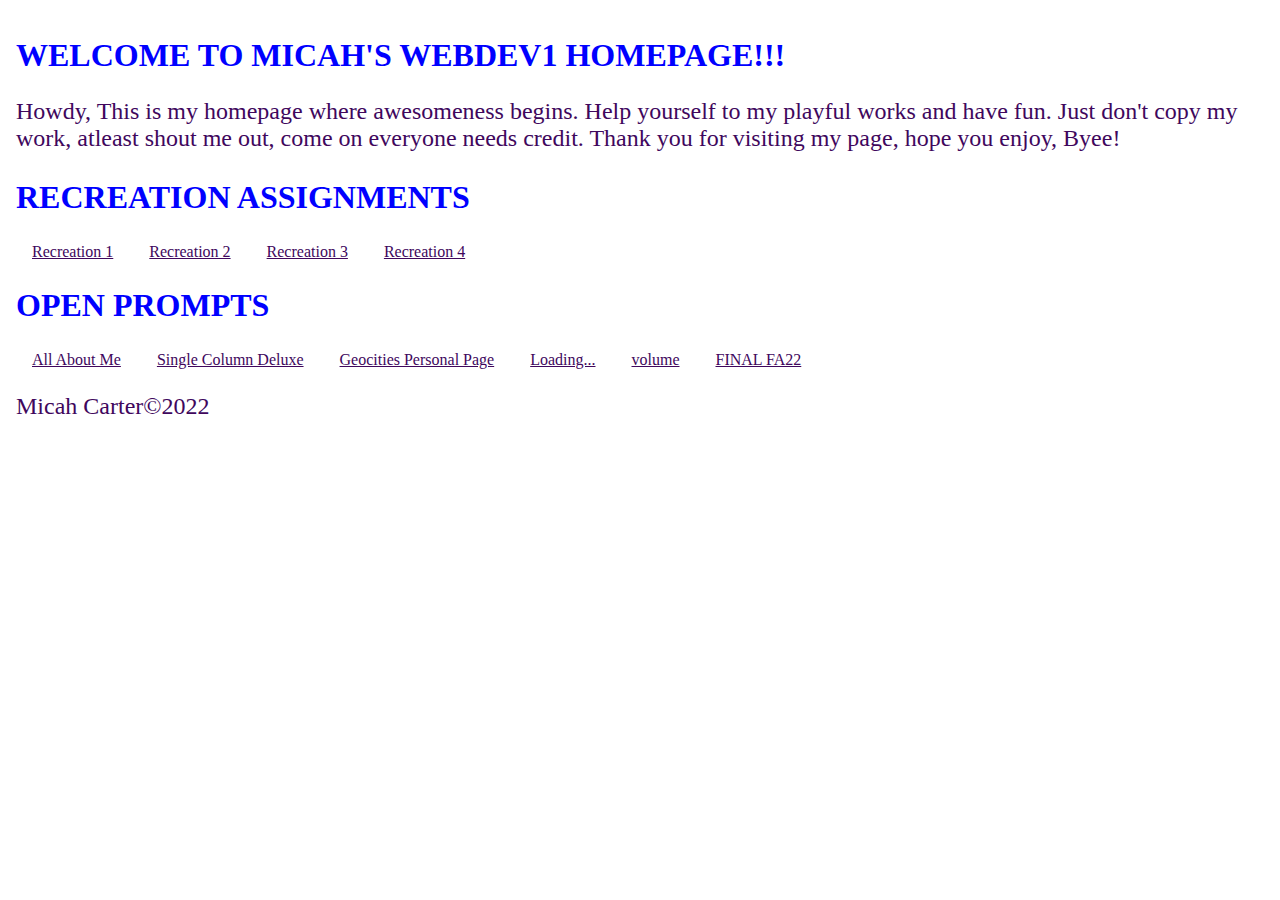
<file: index.html>
<!DOCTYPE html>
<html lang="en">
<head>
    <meta charset="UTF-8">
    <meta http-equiv="X-UA-Compatible" content="IE=edge">
    <meta name="viewport" content="width=device-width, initial-scale=1.0">
    <title>MICAH'S WEB DEV 1 HOMEPAGE</title>
    <link rel="stylesheet" href="style.css">
</head>

<body>
    <h1>WELCOME TO MICAH'S WEBDEV1 HOMEPAGE!!!</h1>
    <p>Howdy, This is my homepage where awesomeness begins. Help yourself to my playful works and have fun. Just don't copy my work, atleast shout me out, come on everyone needs credit. Thank you for visiting my page, hope you enjoy, Byee! </p>
</body>
<main>
    <section>
        <h2> RECREATION ASSIGNMENTS </h2>
        <nav>
            <a href="/projects/recreation-1/">Recreation 1</a> 
            <a href="/projects/recreation-2/">Recreation 2</a>
            <a href="/projects/recreation-3/">Recreation 3</a>
            <a href="/projects/recreation-4/">Recreation 4</a>
            
        </nav>
    </section>
</main>
<main>
    <section>
       <h2> OPEN PROMPTS </h2>
       <nav>
        <a href="/projects/all-about-me/">All About Me</a>
        <a href="/projects/single-column-deluxe/">Single Column Deluxe</a>
        <a href="/projects/geocities-personal-page/">Geocities Personal Page</a>
        <a href="/projects/loading.../">Loading...</a>
        <a href="/projects/volume/">volume</a>
        <a href="/projects/final-project/">FINAL FA22</a>
       </nav>
       <footer>
        <p> Micah Carter&copy;2022 </p>
      </footer>
    </section>
</main>
</html>
</file>
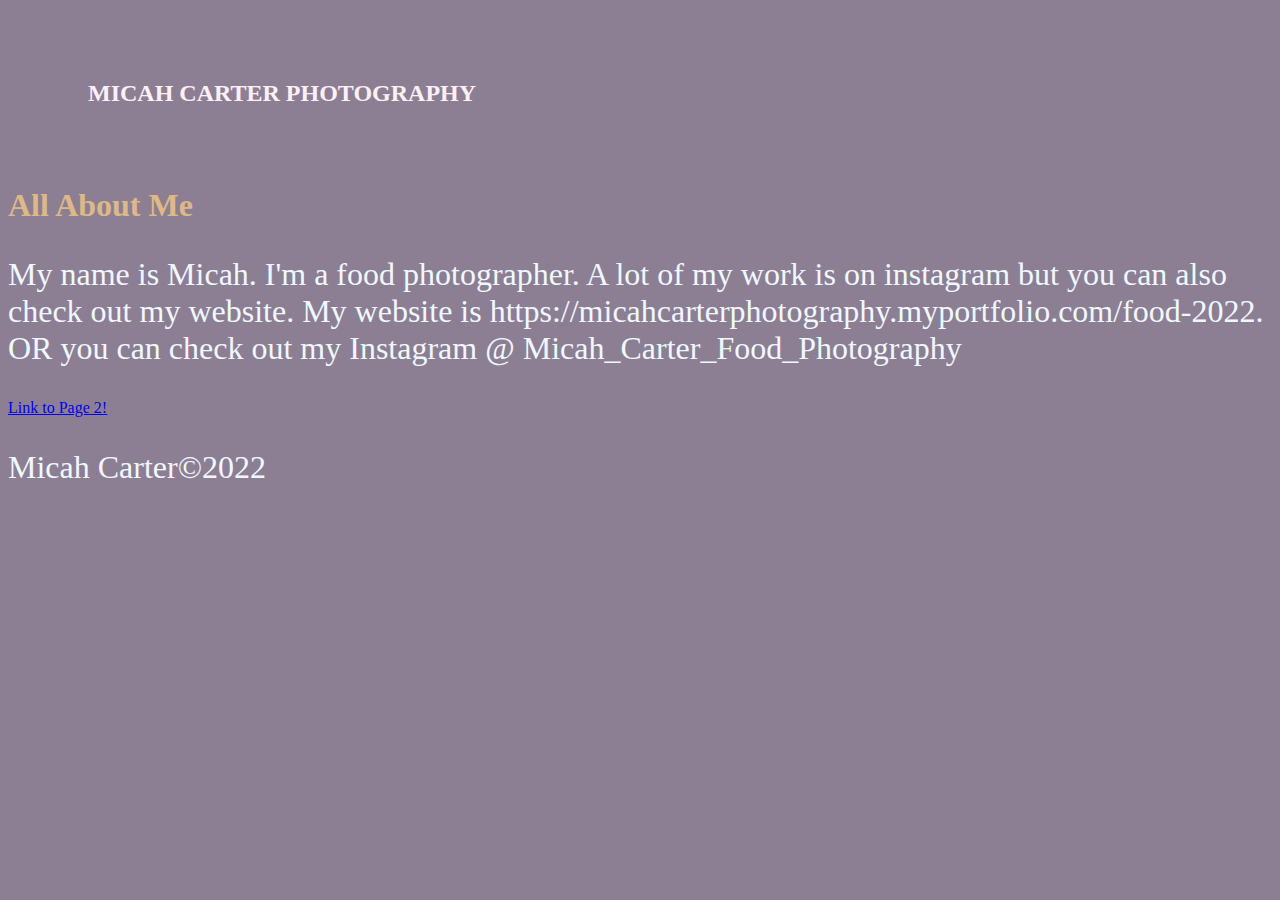
<file: projects/final-project/index.html>
<!DOCTYPE html>
<html lang="en">
<head>
    <meta charset="UTF-8">
    <meta http-equiv="X-UA-Compatible" content="IE=edge">
    <meta name="viewport" content="width=device-width, initial-scale=1.0">
    <title>FINAL</title>
    <link rel="stylesheet" href="style.css">
    
</head>
<body>
    <h1> MICAH CARTER PHOTOGRAPHY </h1>
    <h2> All About Me </h2>
    <p> My name is Micah. I'm a food photographer. A lot of my work is on instagram but you can also check out my website. My website is https://micahcarterphotography.myportfolio.com/food-2022.
        OR you can check out my Instagram @ Micah_Carter_Food_Photography </p>

    <a href= "page2.html"> Link to Page 2! </a>

    <footer>
        <p> Micah Carter&copy;2022 </p>
      </footer>
</body>
</html>
</file>
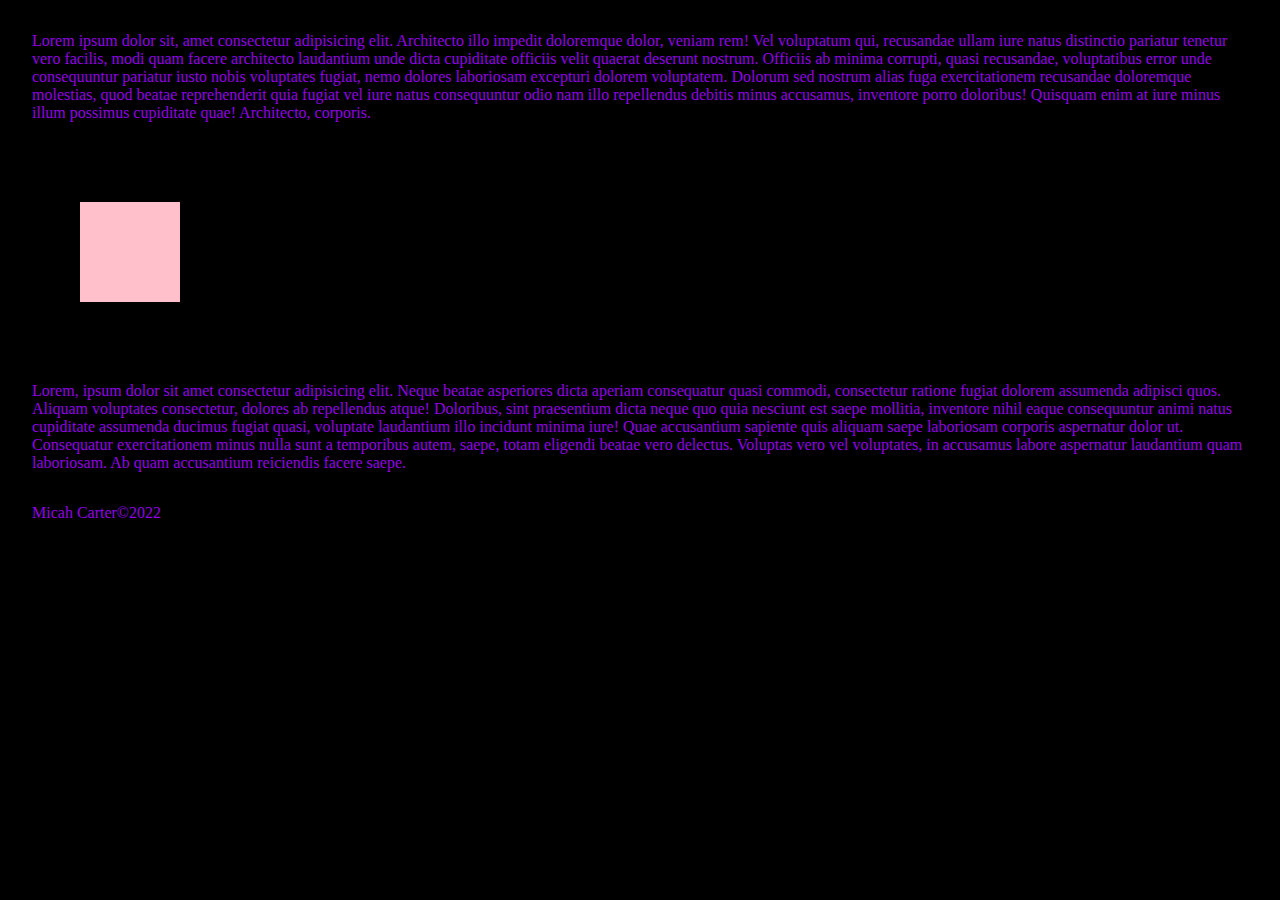
<file: projects/loading.../index.html>
<!DOCTYPE html>
<html lang="en">
<head>
    <meta charset="UTF-8">
    <meta http-equiv="X-UA-Compatible" content="IE=edge">
    <meta name="viewport" content="width=device-width, initial-scale=1.0">
    <link rel="stylesheet" href="style.css">
    <title> Loading... </title>
</head>
<body>
    <p>Lorem ipsum dolor sit, amet consectetur adipisicing elit. Architecto illo impedit doloremque dolor, veniam rem! Vel voluptatum qui, recusandae ullam iure natus distinctio pariatur tenetur vero facilis, modi quam facere architecto laudantium unde dicta cupiditate officiis velit quaerat deserunt nostrum. Officiis ab minima corrupti, quasi recusandae, voluptatibus error unde consequuntur pariatur iusto nobis voluptates fugiat, nemo dolores laboriosam excepturi dolorem voluptatem. Dolorum sed nostrum alias fuga exercitationem recusandae doloremque molestias, quod beatae reprehenderit quia fugiat vel iure natus consequuntur odio nam illo repellendus debitis minus accusamus, inventore porro doloribus! Quisquam enim at iure minus illum possimus cupiditate quae! Architecto, corporis.</p>
<div class="box"></div>
<p>Lorem, ipsum dolor sit amet consectetur adipisicing elit. Neque beatae asperiores dicta aperiam consequatur quasi commodi, consectetur ratione fugiat dolorem assumenda adipisci quos. Aliquam voluptates consectetur, dolores ab repellendus atque! Doloribus, sint praesentium dicta neque quo quia nesciunt est saepe mollitia, inventore nihil eaque consequuntur animi natus cupiditate assumenda ducimus fugiat quasi, voluptate laudantium illo incidunt minima iure! Quae accusantium sapiente quis aliquam saepe laboriosam corporis aspernatur dolor ut. Consequatur exercitationem minus nulla sunt a temporibus autem, saepe, totam eligendi beatae vero delectus. Voluptas vero vel voluptates, in accusamus labore aspernatur laudantium quam laboriosam. Ab quam accusantium reiciendis facere saepe.</p>

<footer>
    <p> Micah Carter&copy;2022 </p>
  </footer>
</body>
</html>
</file>
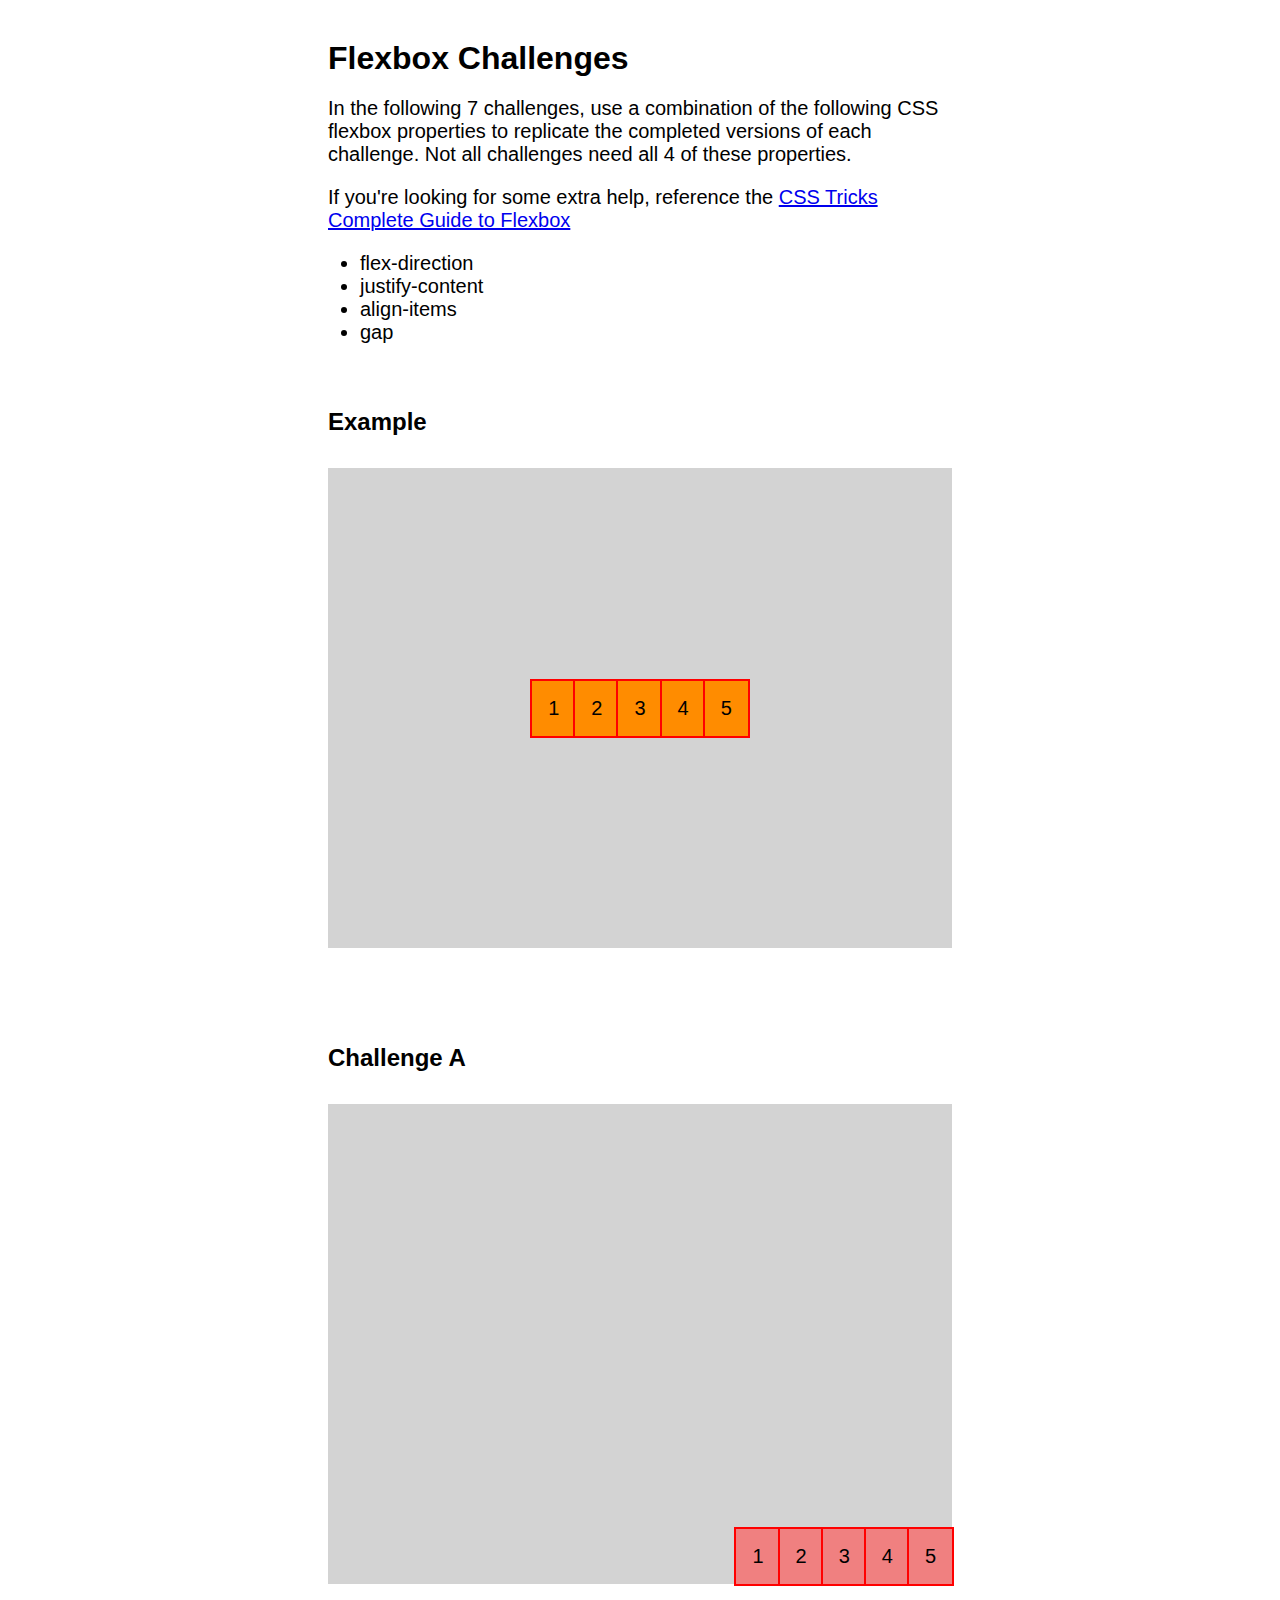
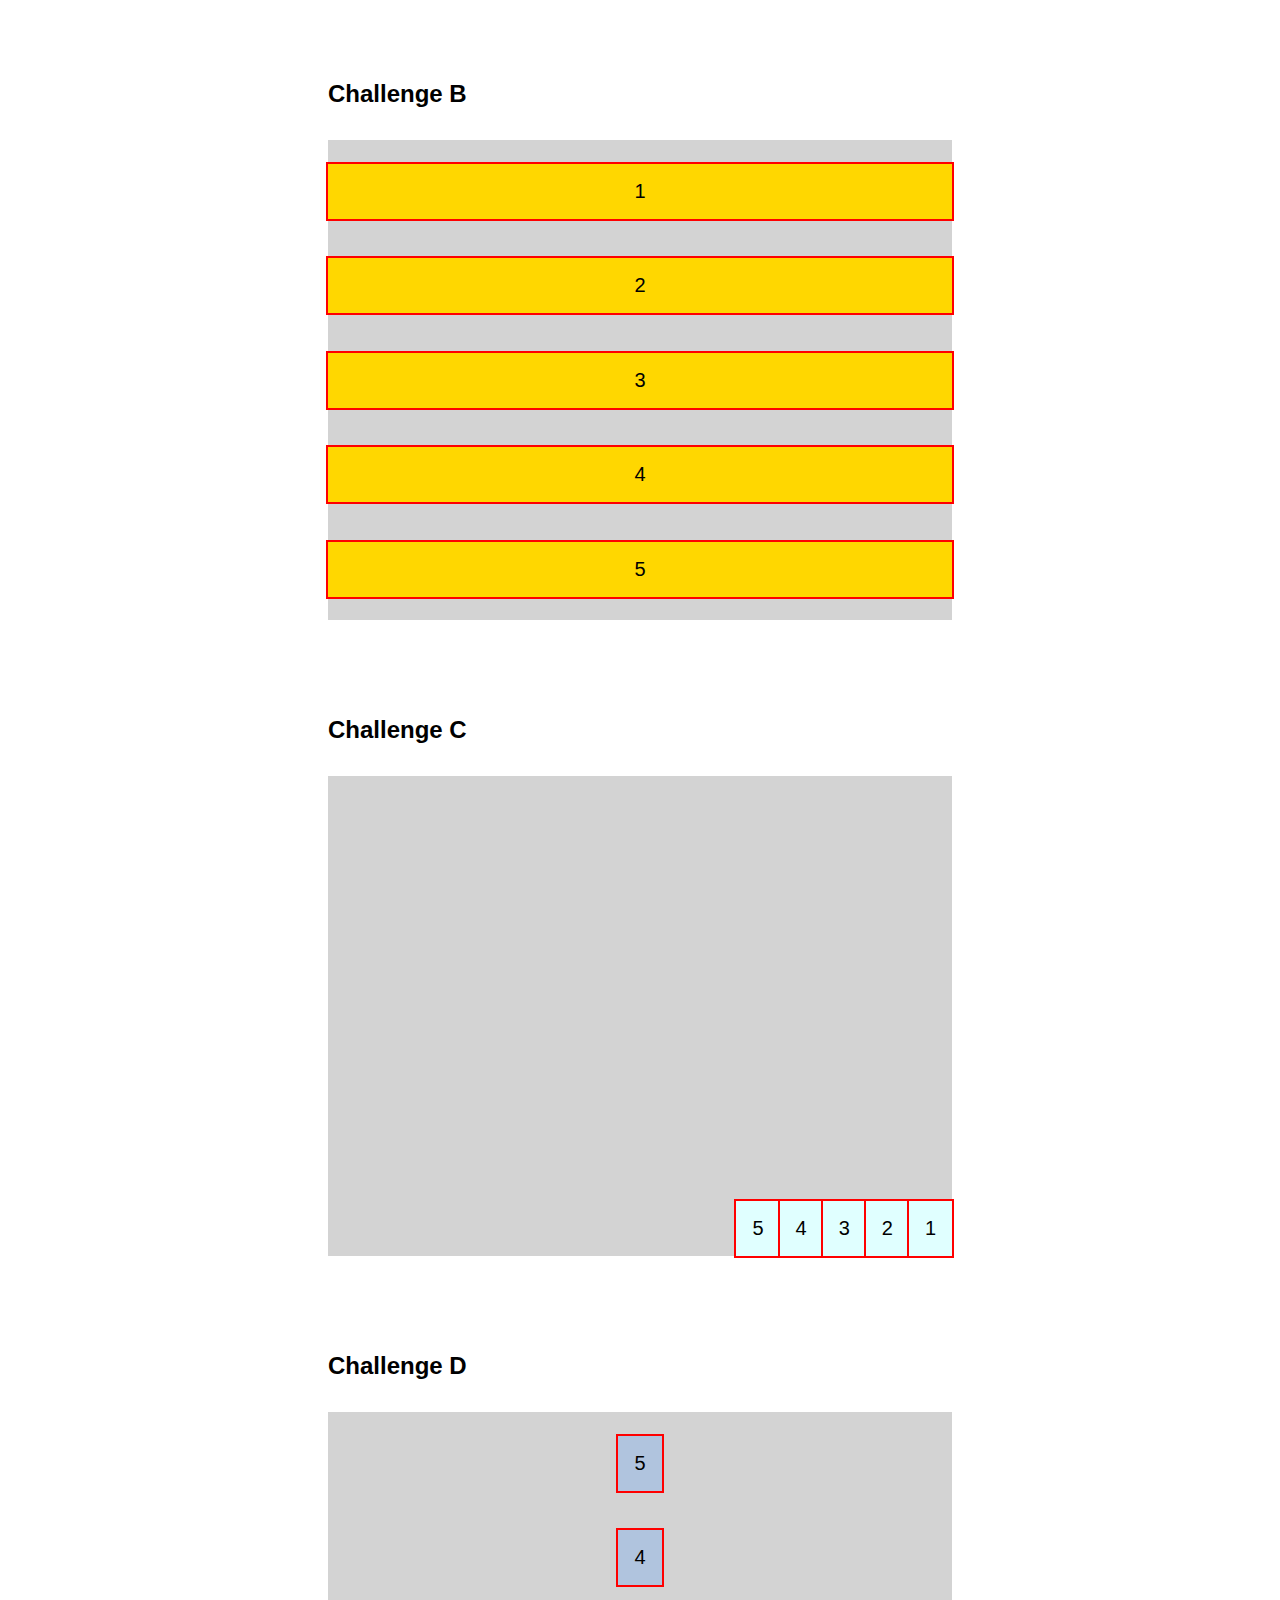
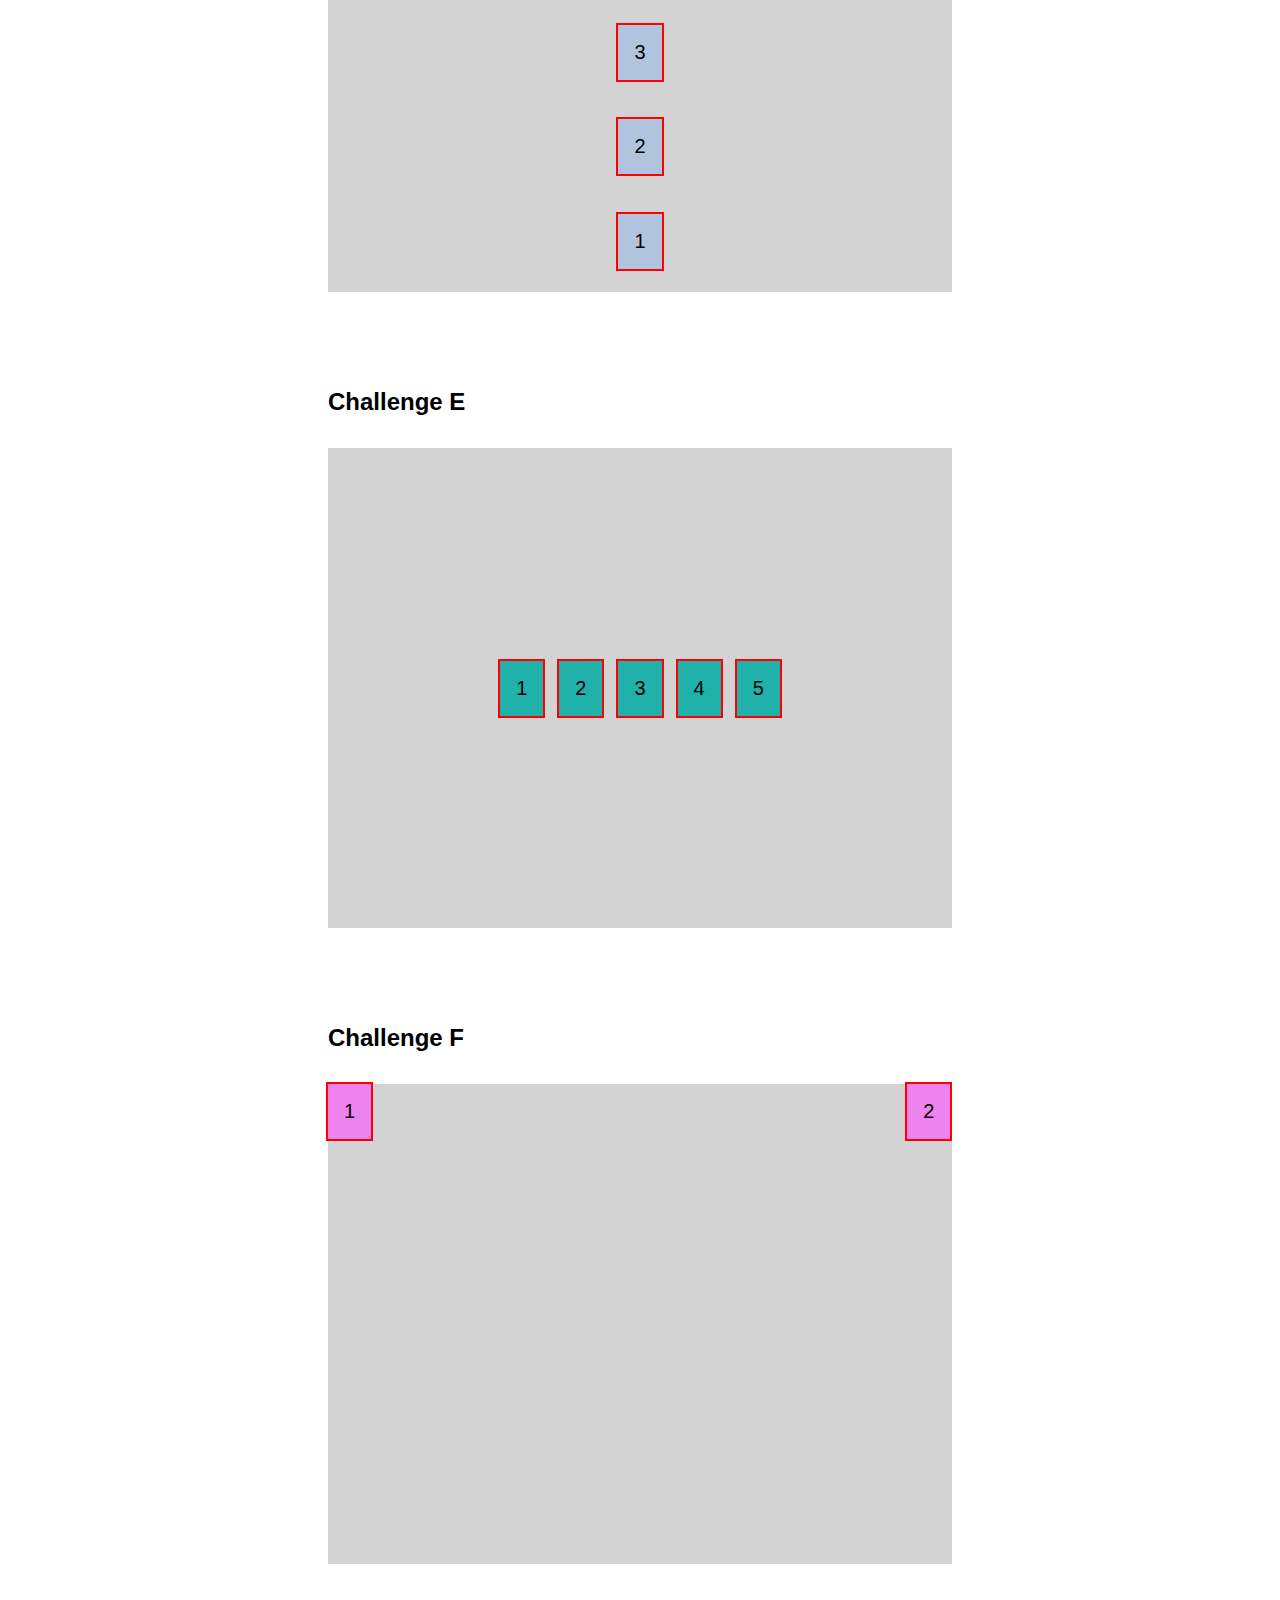
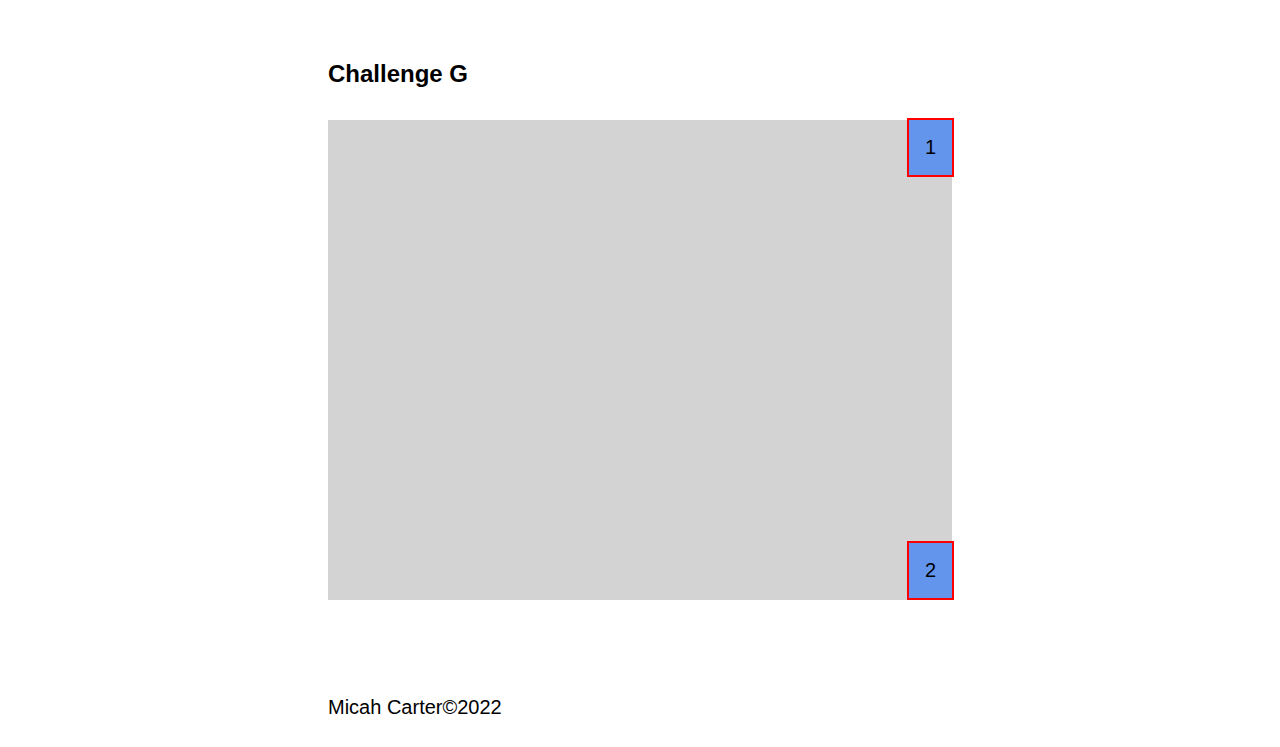
<file: projects/recreation-3/index.html>
<!DOCTYPE html>
<html lang="en">
<head>
    <meta charset="UTF-8">
    <meta http-equiv="X-UA-Compatible" content="IE=edge">
    <meta name="viewport" content="width=device-width, initial-scale=1.0">
    <title> Recreation 3 </title>
    <link rel="stylesheet" href="style.css">
</head>
<body>
    <header>
        <h1>Flexbox Challenges</h1>
        <p>In the following 7 challenges, use a combination of the following CSS flexbox properties to replicate the completed versions of each challenge. Not all challenges need all 4 of these properties.</p>
        <p>If you're looking for some extra help, reference the <a href="https://css-tricks.com/snippets/css/a-guide-to-flexbox/" target="_blank">CSS Tricks Complete Guide to Flexbox</a></p>
        <ul>
          <li>flex-direction</li>
          <li>justify-content</li>
          <li>align-items</li>
          <li>gap</li>
        </ul>
    </header>
    
    <section>
      <h2>Example</h2>
      <div class="container example">
          <div class="flex-item">1</div>
          <div class="flex-item">2</div>
          <div class="flex-item">3</div>
          <div class="flex-item">4</div>
          <div class="flex-item">5</div>
      </div>
    </section>
    
    <section>
      <h2>Challenge A</h2>
      <div class="container a">
          <div class="flex-item">1</div>
          <div class="flex-item">2</div>
          <div class="flex-item">3</div>
          <div class="flex-item">4</div>
          <div class="flex-item">5</div>
      </div>
    </section>
    
    <section>
      <h2>Challenge B</h2>
      <div class="container b">
          <div class="flex-item">1</div>
          <div class="flex-item">2</div>
          <div class="flex-item">3</div>
          <div class="flex-item">4</div>
          <div class="flex-item">5</div>
      </div>
    </section>
    
    <section>
      <h2>Challenge C</h2>
      <div class="container c">
          <div class="flex-item">1</div>
          <div class="flex-item">2</div>
          <div class="flex-item">3</div>
          <div class="flex-item">4</div>
          <div class="flex-item">5</div>
      </div>
    </section>
    
    <section>
      <h2>Challenge D</h2>
      <div class="container d">
          <div class="flex-item">1</div>
          <div class="flex-item">2</div>
          <div class="flex-item">3</div>
          <div class="flex-item">4</div>
          <div class="flex-item">5</div>
      </div>
    </section>
    
    <section>
      <h2>Challenge E</h2>
      <div class="container e">
          <div class="flex-item">1</div>
          <div class="flex-item">2</div>
          <div class="flex-item">3</div>
          <div class="flex-item">4</div>
          <div class="flex-item">5</div>
      </div>
    </section>
    
    <section>
      <h2>Challenge F</h2>
      <div class="container f">
          <div class="flex-item">1</div>
          <div class="flex-item">2</div>
      </div>
    </section>
    
    <section>
      <h2>Challenge G</h2>
      <div class="container g">
          <div class="flex-item">1</div>
          <div class="flex-item">2</div>
      </div>
    </section>
    <footer>
      <p> Micah Carter&copy;2022 </p>
    </footer>
</body>
</html>
</file>
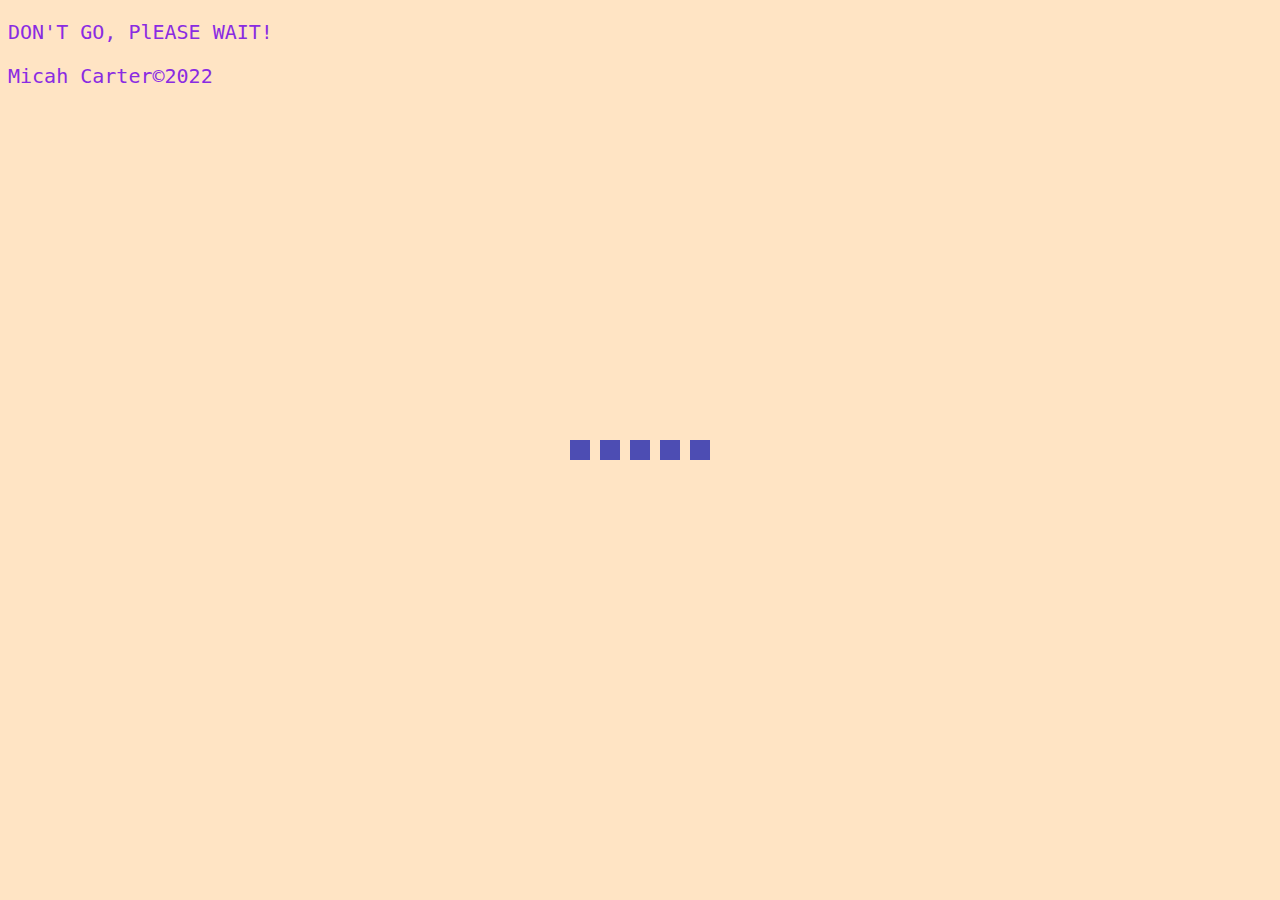
<file: projects/volume/index.html>
<!DOCTYPE html>
<html lang="en">
<head>
    <meta charset="UTF-8">
    <meta http-equiv="X-UA-Compatible" content="IE=edge">
    <meta name="viewport" content="width=device-width, initial-scale=1.0">
    <link rel="stylesheet" href="style.css">
    <title>Volume</title>
</head>
<body>
    <p> DON'T GO, PlEASE WAIT! </p>
    <div class="animation-container">
        <div class="bar"></div>
        <div class="bar"></div>
        <div class="bar"></div>
        <div class="bar"></div>
        <div class="bar"></div>
      </div>
      <footer>
        <p> Micah Carter&copy;2022 </p>
      </footer>
</body>
</html>
</file>
<file: style.css>
h1{
    color: blue;
    font-family: cursive;
    font-size: xx-large;
}
h2{
    color: blue;
    font-family: cursive;
    font-size: xx-large;
}
p{
    font-family: fantasy;
    color: rgb(64, 7, 93);
    font-size: x-large;
}
body{
    max-width: 25rem;
    margin: 0 auto;
    background-color: bisque;
    max-width: 100%;
    padding: 1rem;
    background: url(https://cdn-media-1.freecodecamp.org/imgr/MJAkxbh.png);
}
nav a{
    color: rgb(64, 7, 93);;
    margin: auto, 0;
    gap: 3rem;
    padding: 1rem;
}
nav a:hover{
    color: tomato;
  }
  html {
    scroll-behavior: smooth;
  }
</file>
<file: projects/final-project/style.css>
h1{
    font-family: cursive;
    font-size: x-large;
    color: lavenderblush;
    margin: 5rem;
    padding: 0%;
    width: 100%;
}
h2{
    font-family: cursive;
    font-size: xx-large;
    color: burlywood;
}
p{
    font-family: fantasy;
    font-size: xx-large;
    color: aliceblue;
}
body{
    background-color: rgb(140, 127, 148);
}
nav a{
   color: antiquewhite;
    margin: auto, 0;
    gap: 3rem;
    padding: 1rem;
}
nav a:hover{
    background-color: aliceblue;
    color: black;
  }
  html {
    scroll-behavior: smooth;
  }
img{
    max-width: 50%;
    display: block;
    margin: 3rem, 0;
}
#myBtn:hover {
    color: rgb(101, 142, 170); 
    margin: 3rem;
    padding: 3rem;
    justify-self: end;
  }
  #myBtn{
    color: aqua;
  }
  footer{
    color: aqua;
</file>
<file: projects/loading.../style.css>
*{
    margin:0;
      padding:0;
      box-sizing: border-box;
  }
  p{
    font-family: cursive;
    color: #9100E6; 
    margin: 2rem;
  }
  body{
    background-color: black;
  }
  .box{
    width:100px;
    height: 100px;
    background-color: pink;
    margin: 5rem;
    
    animation-name: grow-width-height;
    animation-duration: 4s;
      animation-delay: 5s;
    animation-iteration-count: infinite;
    
   animation-direction: alternate;
  }
  @keyframes grow-width-height{
    from{
       width:100px;
    height: 100px;
    }
    to{
      width: 500px;
        height: 500px;
    }
  }
</file>
<file: projects/recreation-3/style.css>
.example {
    justify-content: center;
    align-items: center;
  }
  
  .a {
    flex-direction: row;
    flex-wrap: wrap;
    justify-content: flex-end;
    align-items: flex-end;
  }
  
  .b {
    flex-direction: column;
    flex-wrap: wrap;
    justify-content: space-evenly;
    align-items: stretch;
    gap: 1rem;
  }
  
  .c {
    flex-direction: row-reverse;
    flex-wrap: wrap;
    justify-content: flex-start;
    align-items: flex-end;
   
  }
  
  .d {
    flex-direction: column-reverse;
    flex-wrap: wrap;
    justify-content: space-evenly;
    align-items: center;
    gap: 1rem;
  }
  
  .e {
    flex-direction: row;
    flex-wrap: wrap;
    justify-content: center;
    align-items: center;
    gap: 1rem;
  }
  
  .f {
    flex-direction: row;
    flex-wrap: wrap;
    justify-content: flex-start;
    align-items: flex-start;
    gap: 33.5rem;
  }
  
  .g {
    flex-direction: column;
    flex-wrap: wrap;
    justify-content: flex-start;
    align-items: flex-end;
    gap: 23rem;
  }
  
  /* Don't change any CSS below this line */
  
  * {
    margin: 0;
    padding: 0;
    box-sizing: border-box;
  }
  
  body {
    font-family: Arial;
    max-width: 40rem;
    margin: 0 auto;
    padding: 0.5rem;
  }
  
  p {
    font-size: 1.25rem;
    margin: 1em 0;
  }
  
  ul {
    margin-left: 2rem;
    font-size: 1.25rem;
  }
  
  header {
    padding: 2rem 0;
  }
  
  section {
    margin-bottom: 6rem;
  }
  
  section h2 {
    margin: 2rem 0;
  }
  
  .container {
    display: flex;
    background-color: lightgray;
    height: 30rem;
  }
  
  .flex-item {
    padding: 1rem;
    font-size: 1.25rem;
    outline: 2px solid red;
    text-align: center;
  }
  
  .example .flex-item {
    background-color: darkorange;
  }
  .a .flex-item {
    background-color: lightcoral;
  }
  .b .flex-item {
    background-color: gold;
  }
  .c .flex-item {
    background-color: lightcyan;
  }
  .d .flex-item {
    background-color: lightsteelblue;
  }
  .e .flex-item {
    background-color: lightseagreen;
  }
  .f .flex-item {
    background-color: violet;
  }
  .g .flex-item {
    background-color: cornflowerblue;
  }
</file>
<file: projects/volume/style.css>
:root {
    --delay: 10s;
  }
  
  .animation-container {
    position: absolute;
    left: 50%;
    top: 50%;
    transform: translate(-50%, -50%);
    display: flex;
    gap: 10px;
  }
  
  .bar {
    width: 20px;
    height: 20px;
    background-color: hsl(600deg, 40%, 50%);
    transform-origin: bottom;
    animation: expand .60s infinite alternate;
  }
  
  .bar:nth-child(1) {animation-delay: calc(1 * var(--delay));}
  .bar:nth-child(2) {animation-delay: calc(2 * var(--delay));}
  .bar:nth-child(3) {animation-delay: calc(3 * var(--delay));}
  .bar:nth-child(4) {animation-delay: calc(4 * var(--delay));}
  .bar:nth-child(5) {animation-delay: calc(5 * var(--delay));}
  
  @keyframes expand {
    from {
      transform: scaleY(1);
      background-color: hsl(800deg, 95%, 50%);
    }
    
    to {
      transform: scaleY(10);
      background-color: hsl(0deg, 95%, 50%);
    }
  }
  body{
    background-color: bisque;
  }
  p{
    color: blueviolet;
    font-size: x-large;
    font-family: monospace;
  }
</file>
